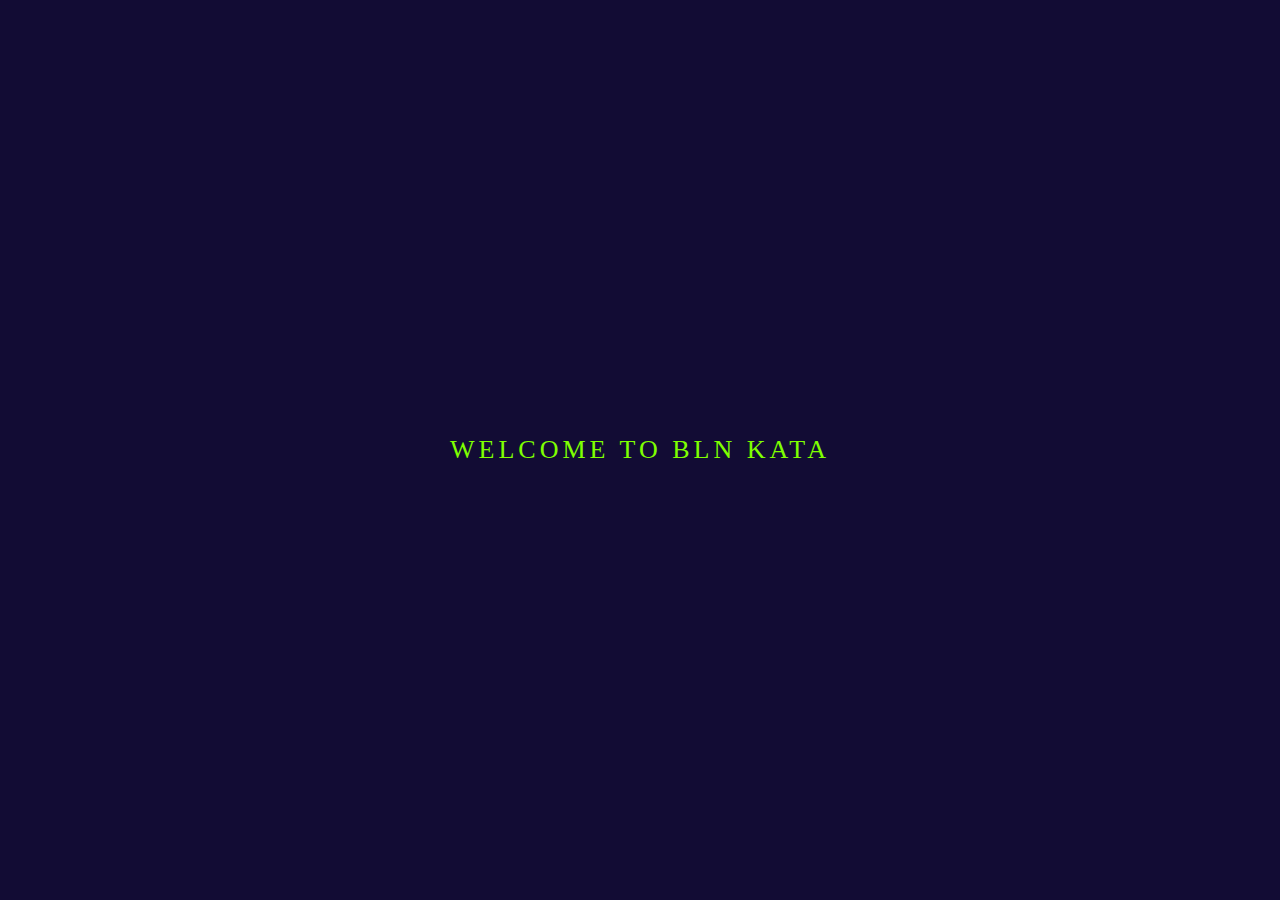
<file: ASM1/index.html>
<!doctype html>
<html>
<head>
<meta charset="utf-8">
<title>index.html</title>
	<link rel="stylesheet" href="dinhduong_ps09058_asm1/css/welcome.css" type="text/css">
</head>

<body>
	<a href="dinhduong_ps09058_asm1/PAGE/ASM1.1.html">
	<span></span>
	<span></span>
	<span></span>
	<span></span>
		Welcome to BLN KATA
		  </a>
</body>
</html>
</file>
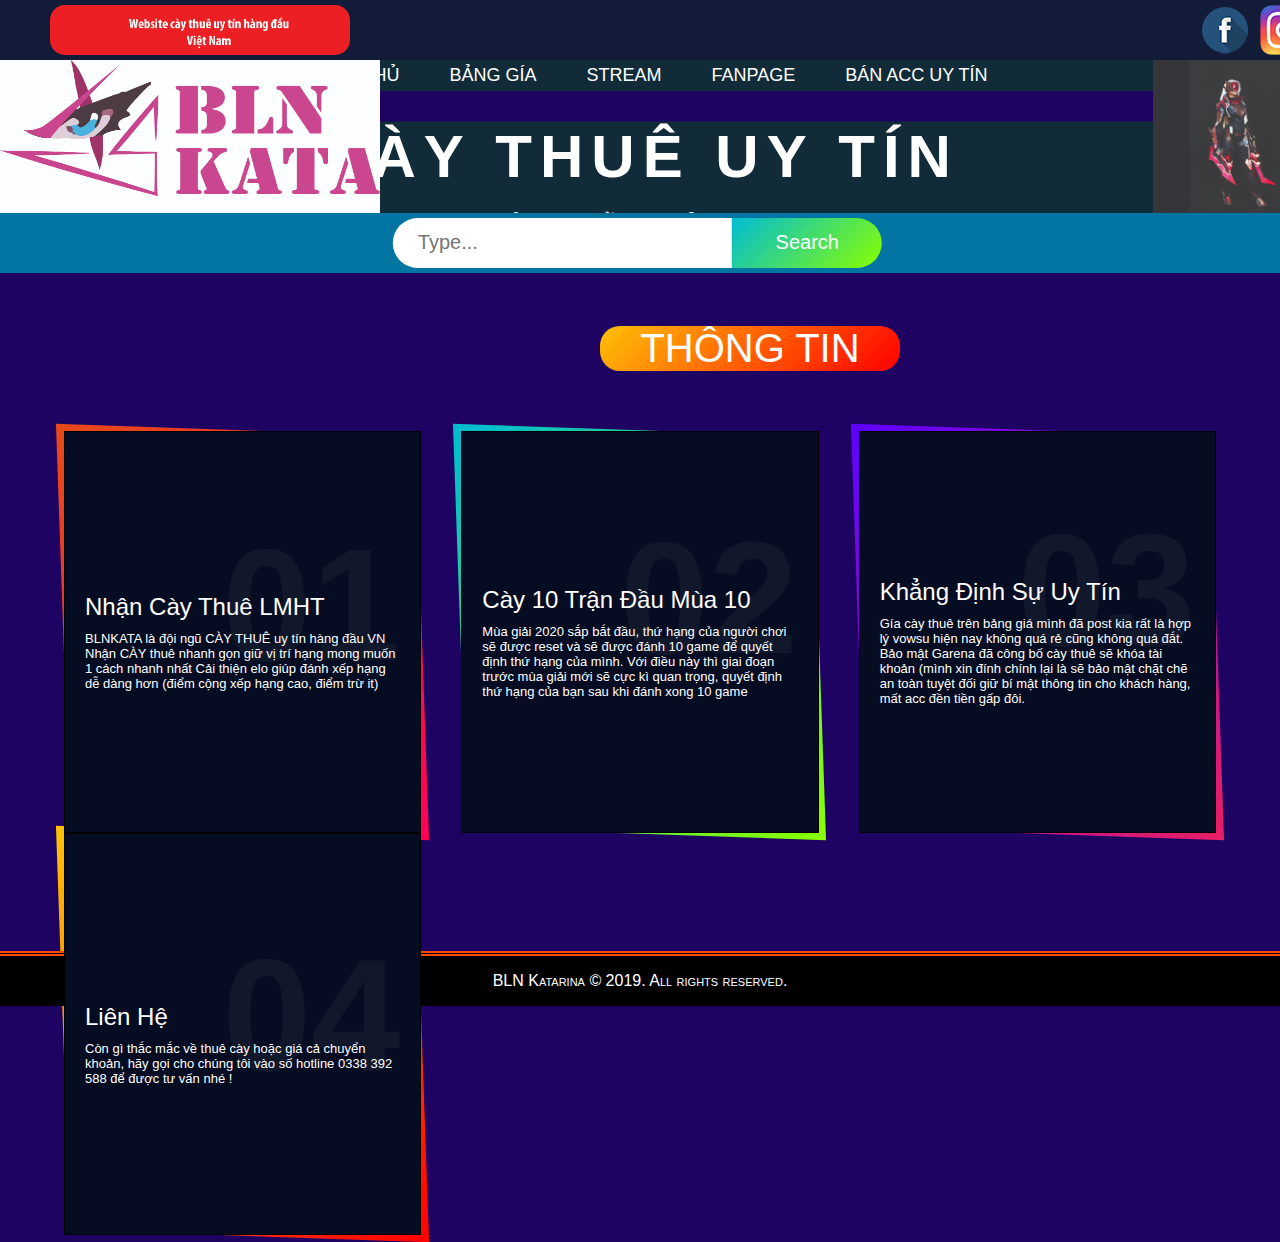
<file: ASM1/dinhduong_ps09058_asm1/PAGE/ASM1.1.html>
<!doctype html>
<html>
<head>
<meta charset="utf-8">
<title>Untitled Document</title>
	<link rel="stylesheet" href="../css/thanhcongcu.css">
	<link rel="stylesheet" href="../css/textrunning.css">
	<link rel="stylesheet" href="../css/boxtren.css">
	<link rel="stylesheet" href="../css/search.css">
	<link rel="stylesheet" type="text/css" href="../css/bodyhover.css">
	</head>

<body>
	<div class="box2"><div class="box3"><div class="box4"><a href="https://www.facebook.com/cellane00"><img src="../PICS/90dd9f12fdd1eefb8c8976903944c026-facebook-icon-logo-by-vexels.png" alt=""></a><div class="box5"><a href="https://www.instagram.com/arthit.sun67/"><img src="../PICS/600px-Instagram_logo_2016.svg.png" alt=""></a><div class="box6"><a href="https://www.youtube.com/channel/UC1xaUiZSYW2gUu9Am5HV-KA?view_as=subscriber"><img src="../PICS/youtube-logo-450x450.png"></a></div></div></div></div></div>
	<div class="box1">
	<ul>
		<li><a href="#">Trang Chủ</a></li>
		<li><a href="#">Bảng Gía</a></li>
		<li><a href="#">Stream</a></li>
		<li><a href="https://www.facebook.com/BLN-Katarina-113862180022330/?modal=admin_todo_tour">Fanpage</a></li>
		<li><a href="https://www.acclienminh.vn/">Bán acc uy tín</a></li>
		</ul>
	</div>
	<div class="box8">
		<span class="text1">CÀY THUÊ UY TÍN</span>
		<span class="text2">HÀNG ĐẦU VIỆT NAM</span>
	</div>
	<div class="box7"></div>
	<div class="box9"></div>
	<div class="box11"><div class="box10">
	<form>
		<input type="text" name="" placeholder="Type...">
		<input type="submit" name="" value="Search">
	</form>
		</div></div>
	<footer>BLN Katarina © 2019. All rights reserved.</footer>
	<div class="box13">THÔNG TIN</div>
<div class="box12"><div class="container">
		<div class="box">
			<div class="content">
			<h2>01</h2>
			<h3>Nhận Cày Thuê LMHT</h3>
			<p>BLNKATA là đội ngũ  CÀY THUÊ uy tín hàng đầu VN 
				Nhận CÀY thuê nhanh gọn giữ vị trí hạng mong muốn 1 cách nhanh nhất 
				Cải thiện elo giúp đánh xếp hạng dễ dàng hơn (điểm cộng xếp hạng cao, điểm trừ it)
			</p>
				<a href="#">Xem Tiếp</a>
			</div>
		</div>
		<div class="box">
			<div class="content">
			<h2>02</h2>
			<h3>Cày 10 Trận Đầu Mùa 10</h3>
			<p>Mùa giải 2020 sắp bắt đầu, thứ hạng của người chơi sẽ được reset và sẽ được đánh 10 game để quyết định thứ hạng của mình.
 Với điều này thì giai đoạn trước mùa giải mới sẽ cực kì quan trọng, quyết định thứ hạng của bạn sau khi đánh xong 10 game
			</p>
				<a href="#">Xem Tiếp</a>
			</div>
		</div>
		<div class="box">
			<div class="content">
			<h2>03</h2>
			<h3>Khẳng Định Sự Uy Tín</h3>
			<p>Gía cày thuê trên bảng giá mình đã post kia rất là hợp lý vowsu hiện nay không quá rẻ cũng không quá đắt. Bảo mật Garena đã công bố cày thuê sẽ khóa tài khoản (mình xin đính chính lại là sẽ bảo mật chặt chẽ an toàn tuyệt đối giữ bí mật thông tin cho khách hàng, mất acc đền tiền gấp đôi.
			</p>
				<a href="#">Xem Tiếp</a>
			</div>
		</div>
		<div class="box">
			<div class="content">
			<h2>04</h2>
			<h3>Liên Hệ</h3>
			<p>Còn gì thắc mắc về thuê cày hoặc giá cả chuyển khoản, hãy gọi cho chúng tôi vào số hotline 0338 392 588 để được tư vấn nhé !
			</p>
				<a href="#">Xem Tiếp</a>
			</div>
		</div>
	</div>
	</div>
</body>
</html>
</file>
<file: ASM1/dinhduong_ps09058_asm1/css/welcome.css>
body{
	margin: 0;
	padding: 0;
	display: flex;
	justify-content: center;
	align-items: center;
	min-height: 100vh;
	background:#120C34;
	font-family: Consolas;
}
a{
	position: relative;
	display: inline-block;
	padding: 15px 30px;
	color:chartreuse;
	text-transform: uppercase;
	letter-spacing: 4px;
	text-decoration: none;
	font-size: 26px;
	overflow: hidden;
	transition: 0.2s;
	align-content: center;
}
a:hover{
	color: darkgreen;
	background: chartreuse;
	box-shadow: 0 0 10px chartreuse, 0 0 40px chartreuse, 0 0 80px chartreuse;
	transition-delay: 1s;
}
a span{
	position: absolute;
	display: block;
}
a span:nth-child(1){
	top:0;
	left:-100%;
	width:100%;
	height:2px;
	background: linear-gradient(90deg,transparent,chartreuse);
}
a:hover span:nth-child(1)
{
	left:100%;
	transition: 1s;
}
a span:nth-child(3)
{
	bottom:0;
	right:-100%;
	width:100%;
	height:2px;
	background: linear-gradient(270deg,transparent,chartreuse);
}
a:hover span:nth-child(3)
{
	right:100%;
	transition: 1s;
	transition-delay: 0.5s;
}
a span:nth-child(2)
{
	top:-100%;
	right:0;
	width:2px;
	height:100%;
	background: linear-gradient(180deg,transparent,chartreuse);
}
a:hover span:nth-child(2)
{
	top:100%;
	transition: 1s;
	transition-delay: 0.25s;
}
a span:nth-child(4)
{
	bottom:-100%;
	left:0;
	width:2px;
	height:100%;
	background: linear-gradient(360deg,transparent,chartreuse);
}
a:hover span:nth-child(4)
{
	bottom:100%;
	transition: 1s;
	transition-delay: 0.75s;
}
</file>
<file: ASM1/dinhduong_ps09058_asm1/css/thanhcongcu.css>
.box1{
	margin:0;
	padding:0;
	display: flex;
	justify-content: center;
	align-content: center;
	height:100v;
	background: #112c38;
}
ul{
	margin: 0;
	padding: 0;
	display: flex;
}
ul li{
	list-style: none;
	margin: 0 20px;
	transition: 0.5s;
}
ul li a{
	display: block;
	position: relative;
	text-decoration: none;
	padding: 5px;
	font-size: 18px;
	font-family: sans-serif;
	color: #fff;
	text-transform: uppercase;
}
ul:hover li a{
	transform: scale(1.5);
	opacity: 2;
	filter: blur(5px);
}
ul li a:hover{
	transform: scale(1.5);
	opacity: 1;
	filter: blur(0);
}
ul li a:before{
	content: '';
	position: absolute;
	top:0;
	left:0;
	width:100%;
	height:100%;
	background:#E60D54;
	transition: 0.5s;
	transform-origin: right;
	transform: scaleX(0);
	z-index: -1;
	border-radius: 10px;
}
ul li a:hover:before{
	transition: 0.5s;
	transform-origin: left;
	transform: scaleX(1);
}
</file>
<file: ASM1/dinhduong_ps09058_asm1/css/textrunning.css>
*{
	margin: 0;
	padding: 0;
	font-family: sans-serif;
}	
.box8{
	text-align: center;
	position: absolute;
	top:20.3%;
	left: 50%;
	transform: translate(-50%,-50%);
	width:100%;
	background:#112c38;
}
.box8 span{
	color:white;
	text-transform: uppercase;
	display: block;
}
.text1{
	font-size: 60px;
	font-weight: 700;
	letter-spacing: 8px;
	margin-bottom: 20px;
	position: relative;
	animation: text 3s 1;
}
.text2{
	font-size: 30px;
	color:#00FF56;
}
@keyframes text{
	0%{
		color:black;
		margin-bottom: -40px;
	}
	30%{
		letter-spacing: 25px;
		margin-bottom: -40px;
	}
	85%{
		letter-spacing: 8px;
		margin-bottom: -40px;
	}
}
</file>
<file: ASM1/dinhduong_ps09058_asm1/css/boxtren.css>
.box2{
		width:100v;
		height:60px;
		background:#121c38;}
	.box3{
			width:300px;
			height:50px;
			background: #FF6500;
			background-image: url("../PICS/4.jpg");
			background-size: 110% 110%;
			position: relative;
			top:5px;
			left:50px;
			border-radius: 15px;
		}
	.box4{
			height:50px;
			width:50px;
			position: relative;
			left:1150px;
		}
		.box5 a{
			height:50px;
			width:50px;
			position:absolute;
			left:60px;
			top:0;
		}
		.box6 a{
			height:50px;
			width:50px;
			position:absolute;
			left:120px;
		}
		.box7{
			width:380px;
			height:152.6px;
			position: absolute;
			top:60px;
			background-image: url("../PICS/1.jpg");
			background-size: 100% 100%;
		}
		.box9{
			width:380px;
			height:152.6px;
			position: absolute;
			top:60px;
			left:1153px;
			background-image: url("../PICS/2.jpg");
			background-size: 100% 100%;
}
</file>
<file: ASM1/dinhduong_ps09058_asm1/css/search.css>
.box11{
	position: relative;
		top:121.5px;
	height:60px;
	background:#0375A2;
		}
.box10{
	position:absolute;
	top:50%;
	left:50%;
	transform: translate(-50%,-50%);
}
input{
	position: relative;
	display: inline-block;
	font-size: 20px;
	box-sizing: border-box;
	transition: .5s;
}
input[type="text"]{
	background:#fff;
	width:340px;
	height:50px;
	border: none;
	outline: none;
	padding: 0 25px;
	border-radius: 25px 0 0 25px;
}
input[type="submit"]{
	left:-5px;
	position: relative;
	border-radius: 0 25px 25px 0;
	width:150px;
	height:50px;
	border: none;
	outline: none;
	cursor: pointer;
	background: linear-gradient(315deg,#89ff00,#00bcd4);
	color:#fff;
}
input[type="submit"]:hover{
	background: linear-gradient(315deg,#e91e63,#5d02ff);
}
</file>
<file: ASM1/dinhduong_ps09058_asm1/css/bodyhover.css>
.container{
	position: relative;
	width:90%;
	display: grid;
	grid-template-columns: repeat(auto-fill, minmax(260px, 1fr));
	grid-gap: 0 40px;
	grid-template-rows: auto;
}
.container .box{
	position: relative;
	height: 400px;
	background: #060c21;
	display: flex;
	justify-content: center;
	align-items: center;
	border: 1px solid #000;
}
.container .box:before{
	content: '';
	position: absolute;
	top:-2px;
	left:-2px;
	right:-2px;
	bottom:-2px;
	background: #fff;
	transform: skew(2deg, 2deg);
	z-index: -1;
}
.container .box:nth-child(1):before{
	background: linear-gradient(315deg,#ff0057,#e64a19);
}
.container .box:nth-child(2):before{
	background: linear-gradient(315deg,#89ff00,#00bcd4);
}
.container .box:nth-child(3):before{
	background: linear-gradient(315deg,#e91e63,#5d02ff);
}
.container .box:nth-child(4):before{
	background: linear-gradient(315deg,#ff0000,#ffc107);
}
.container .box:after{
	content: '';
	position: absolute;
	top:0;
	left:0;
	width:50%;
	height: 100%;
	background: linear-gradient(255,255,255,0.05);
	pointer-events: none;
}
.content{
	position: relative;
	padding: 20px;
	transform: translateY(40px)
}
.box .content h2{
	position: absolute;
	top:-60px;
	right: 20px;
	margin: 0;
	padding: 0;
	font-size: 10em;
	color: rgba(255,255,255, .05);
	transition: 0.5s;
}
.box:hover .content h2{
	top:-140px;
}
.box .content h3{
	margin: 0 0 10px;
	padding: 0;
	font-size: 24px;
	font-weight: 500;
	color: #fff;
}
.box .content p{
	margin: 0;
	padding: 0;
	color: #fff;
	font-size: 13px;
}
.box12{
		position: relative;
		top:90px;
		margin:0;
		padding: 0;
		display: flex;
		justify-content: center;
		align-content: center;
		height: 200px;
		}
		.box12 .container{
			position: relative;
			top:90px;
		}
body{
			background:#1E0363;
		}
.box13{
		width:300px;
		height:45px;
	position:relative;
	top:120px;
		left:600px;
		font-size: 40px;
		background: linear-gradient(315deg,#ff0000,#ffc107);
		text-align: center;
		border-radius: 20px;
		color:white;
		}
	footer{
border-top:5px double orangered;
 line-height:50px;
 background:#000000;
 text-align:center;
 font-variant:small-caps;
 clear:both;
		position: relative;
		top:800px;
		color:#fff;
}
.box .content a{
	position: relative;
	margin: 20px 0 0;
	padding: 10px 20px;
	text-decoration: none;
	border: 1px solid #fff;
	display: inline-block;
	color:#fff;
	transition: 0.5s;
	transform: translateY(-40px);
	opacity: 0;
	visibility: hidden;
}
.box:hover .content a{
	transform: translateY(0px);
	opacity: 1;
	visibility: visible;
}
.box .content a:hover{
	color:#000;
	background: #fff;
}
</file>
